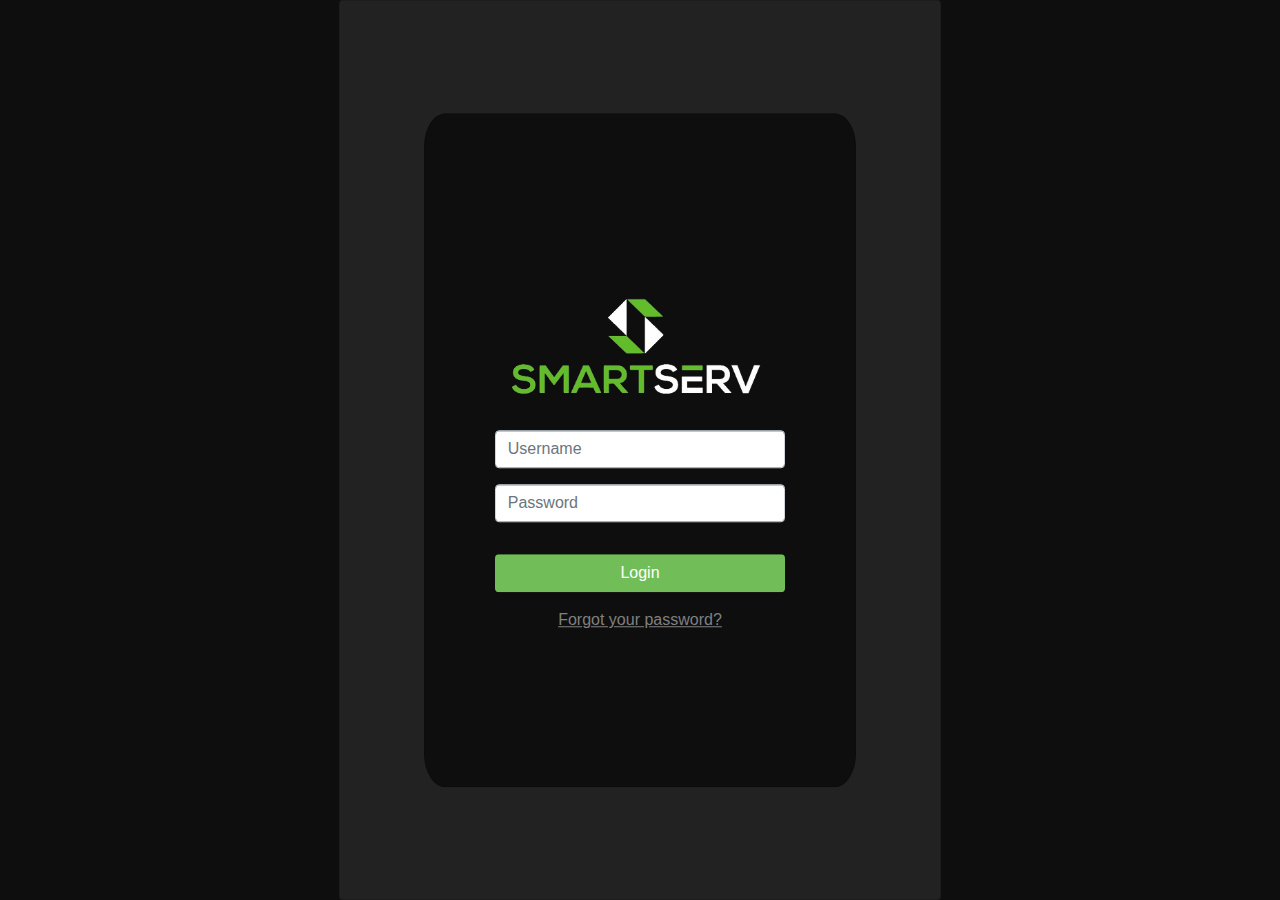
<file: task3&4/index.html>
<!doctype html>
<html lang="en">
  <head>
    <!-- Required meta tags -->
    <meta charset="utf-8">
    <meta name="viewport" content="width=device-width, initial-scale=1, shrink-to-fit=no">

    <!-- Bootstrap CSS -->
    <link rel="stylesheet" href="https://stackpath.bootstrapcdn.com/bootstrap/4.4.1/css/bootstrap.min.css" integrity="sha384-Vkoo8x4CGsO3+Hhxv8T/Q5PaXtkKtu6ug5TOeNV6gBiFeWPGFN9MuhOf23Q9Ifjh" crossorigin="anonymous">
    
    <link rel="stylesheet" type="text/css" href="css/style.css">
    <title>SmartServ- Login </title>
  </head>
  <body style="background: #0e0e0e;">

        <div class="card text-center container" style="background: #222222;">

                <div class="card-body">
                        <div class="card text-center containerinner" style="background: #0e0e0e;">
                            <img src="images/logo.png " class="card-img-top w-75" >
                            <form class="w-75 p-3" action="#" name="form1">
                                    <div class="form-group">
                                      <input type="email" required class="form-control" id="email" name="email" placeholder="Username" >
                                    </div>
                                    <div class="form-group">
                                      <input type="password" class="form-control" id="password" placeholder="Password" name="password" required>
                                    </div>
                                    <input type="submit" class="btn but form-control mt-3" onClick=" Javascript:checkEmail(); return CheckPassword(document.form1.password); " value="Login">
                            </form>
                            <a href="mailto:support@smartserv.io?subject=Password RESET&body=Hello this E-Mail is in view of reseting your password." class="form-group" style="color:#808080; text-decoration: underline;">Forgot your password?</a>
                        </div>
                </div>

        </div>

    <!-- Optional JavaScript -->
    <!-- jQuery first, then Popper.js, then Bootstrap JS -->
    <script src="https://code.jquery.com/jquery-3.4.1.slim.min.js" integrity="sha384-J6qa4849blE2+poT4WnyKhv5vZF5SrPo0iEjwBvKU7imGFAV0wwj1yYfoRSJoZ+n" crossorigin="anonymous"></script>
    <script src="https://cdn.jsdelivr.net/npm/popper.js@1.16.0/dist/umd/popper.min.js" integrity="sha384-Q6E9RHvbIyZFJoft+2mJbHaEWldlvI9IOYy5n3zV9zzTtmI3UksdQRVvoxMfooAo" crossorigin="anonymous"></script>
    <script src="https://stackpath.bootstrapcdn.com/bootstrap/4.4.1/js/bootstrap.min.js" integrity="sha384-wfSDF2E50Y2D1uUdj0O3uMBJnjuUD4Ih7YwaYd1iqfktj0Uod8GCExl3Og8ifwB6" crossorigin="anonymous"></script>
    <script src="js/ss.js"></script>
  </body>
</html>
</file>
<file: task3&4/css/style.css>
html,
        body {
            height: 100%;
			background: #DCDCDC;
        }

        .container {
            height: 100%;
            display: flex;
            width: 47%;
            justify-content: center;
            align-items: center;
        }
        .containerinner{
            display: flex;
            width: 27em;
            height: 20em;
            justify-content: center;
            border-radius: 5%;
            align-items: center;

        }
        .but{
            background: #71BE58;
            color: white;
        }
        .containerinner { 
            height: 75%;
            position: relative;
            margin: 0;
            position: absolute;
            top: 50%;
            left: 50%;
            -ms-transform: translate(-50%, -50%);
            transform: translate(-50%, -50%);
        }
        .bordercorner{
            border-left: 0.7em solid #3EB489;
          }
</file>
